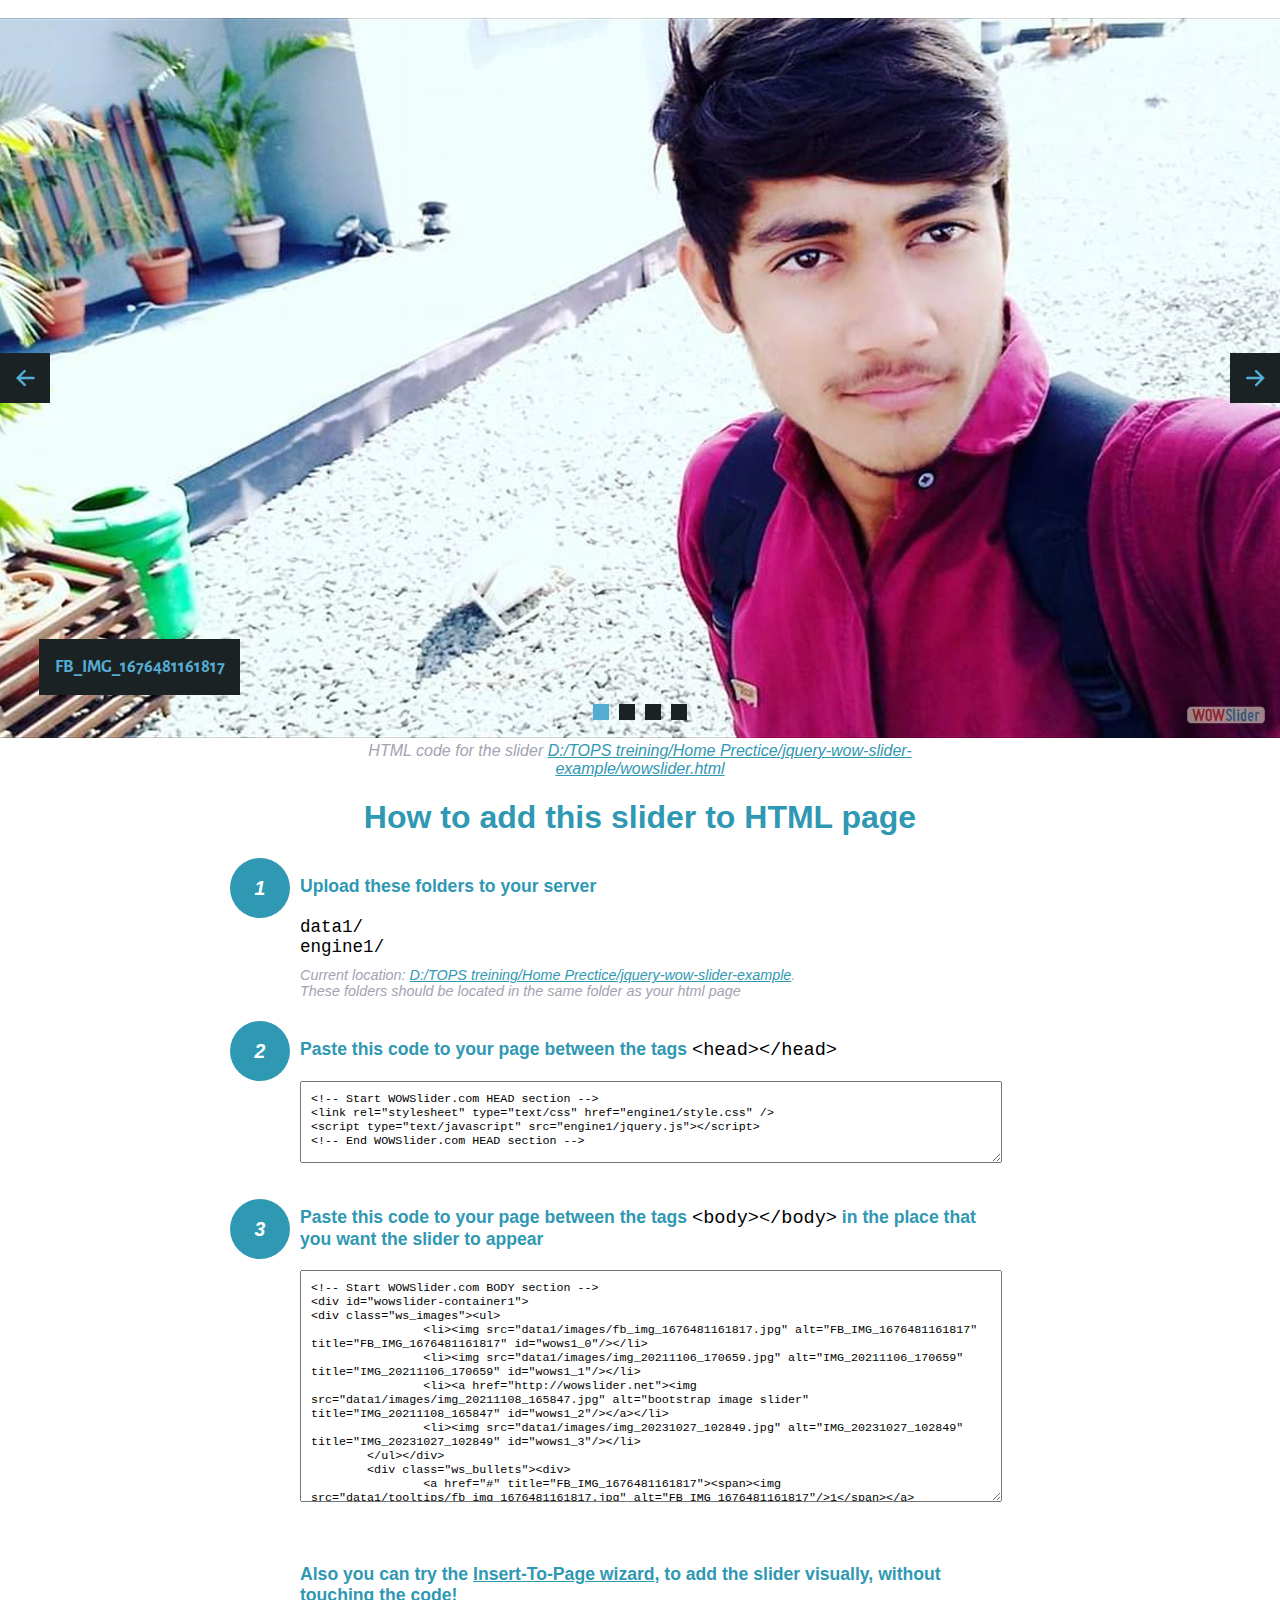
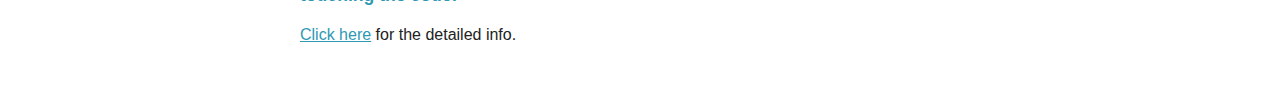
<file: wowslider-howto.html>
<!DOCTYPE html>
<html>
<head>
	<title>WOWSlider</title>
	<meta http-equiv="content-type" content="text/html; charset=utf-8" />
	<meta name="description" content="WOWSlider" />
	
	<!-- Start WOWSlider.com HEAD section --> <!-- add to the <head> of your page -->
	<link rel="stylesheet" type="text/css" href="engine1/style.css" />
	<script type="text/javascript" src="engine1/jquery.js"></script>
	<!-- End WOWSlider.com HEAD section -->


<style>
.instuction {
	font-family: sans-serif, Arial;
	display: block;
	margin: 0 auto;
	max-width: 820px;
	width: 100%;
	padding: 0 70px;
	color: #222;
	-webkit-box-sizing: border-box;
	-moz-box-sizing: border-box;
	box-sizing: border-box;
}
.instuction h1 img {
	max-width: 170px;
	vertical-align: middle;
	margin-bottom: 10px;
}
.instuction h1 {
	color: #2F98B3;
	text-align: center;
}
.instuction h2 {
	position: relative;
	font-size: 1.1em;
	color: #2F98B3;
	margin-bottom: 20px;
	margin-top: 40px;
}
.instuction h2 span.num {
	position: absolute;
	left: -70px;
	top: -18px;
	display: inline-block;
	vertical-align: middle;
	font-style: italic;
	font-size: 1.1em;
	width: 60px;
	height: 60px;
	line-height: 60px;
	text-align: center;
	background: #2F98B3;
	color: #fff;
	border-radius: 50%;
}
.instuction .mono {
	color: #000;
	font-family: monospace;
	font-size: 1.3em;
	font-weight: normal;
}
.instuction li.mono {
	font-size: 1.5em;
}

.instuction ul {
	font-size: 0.9em;
	margin-top: 0;
	padding-left: 0;
	list-style: none;
}
.instuction .note {
	color: #A3A3B2;
	font-style: italic;
	padding-top: 10px;
}
.instuction p.note {
	text-align: center;
	padding-top: 0;
	margin-top: 4px;
}
.instuction textarea {
	font-size: 0.9em;
	min-height: 60px;
	padding: 10px;
	margin: 0;
	overflow: auto;
	max-width: 100%;
	width: 100%;
}
.instuction a,
.instuction a:visited {
	color: #2F98B3;
}
</style>


</head>
<body style="margin:auto">

<br>

<!-- Start WOWSlider.com BODY section --> <!-- add to the <body> of your page -->
<div id="wowslider-container1">
<div class="ws_images"><ul>
		<li><img src="data1/images/fb_img_1676481161817.jpg" alt="FB_IMG_1676481161817" title="FB_IMG_1676481161817" id="wows1_0"/></li>
		<li><img src="data1/images/img_20211106_170659.jpg" alt="IMG_20211106_170659" title="IMG_20211106_170659" id="wows1_1"/></li>
		<li><a href="http://wowslider.net"><img src="data1/images/img_20211108_165847.jpg" alt="bootstrap image slider" title="IMG_20211108_165847" id="wows1_2"/></a></li>
		<li><img src="data1/images/img_20231027_102849.jpg" alt="IMG_20231027_102849" title="IMG_20231027_102849" id="wows1_3"/></li>
	</ul></div>
	<div class="ws_bullets"><div>
		<a href="#" title="FB_IMG_1676481161817"><span><img src="data1/tooltips/fb_img_1676481161817.jpg" alt="FB_IMG_1676481161817"/>1</span></a>
		<a href="#" title="IMG_20211106_170659"><span><img src="data1/tooltips/img_20211106_170659.jpg" alt="IMG_20211106_170659"/>2</span></a>
		<a href="#" title="IMG_20211108_165847"><span><img src="data1/tooltips/img_20211108_165847.jpg" alt="IMG_20211108_165847"/>3</span></a>
		<a href="#" title="IMG_20231027_102849"><span><img src="data1/tooltips/img_20231027_102849.jpg" alt="IMG_20231027_102849"/>4</span></a>
	</div></div><div class="ws_script" style="position:absolute;left:-99%"><a href="http://wowslider.net">slider</a> by WOWSlider.com v9.0</div>
<div class="ws_shadow"></div>
</div>	
<script type="text/javascript" src="engine1/wowslider.js"></script>
<script type="text/javascript" src="engine1/script.js"></script>
<!-- End WOWSlider.com BODY section -->


<div class="instuction">
	<p class="note">HTML code for the slider <a href="file:///D:/TOPS treining/Home Prectice/jquery-wow-slider-example/wowslider.html">D:/TOPS treining/Home Prectice/jquery-wow-slider-example/wowslider.html</a></p>

	<h1>
		How to add this slider to HTML page
	</h1>

	<h2><span class="num">1</span> Upload these folders to your server</h2>
	<ul>
		<li class="mono">data1/</li>
		<li class="mono">engine1/</li>
		<li class="note">Current location: <a href="file:///D:/TOPS treining/Home Prectice/jquery-wow-slider-example">D:/TOPS treining/Home Prectice/jquery-wow-slider-example</a>. <br>These folders should be located in the same folder as your html page</li>
	</ul>

	<h2><span class="num">2</span> Paste this code to your page between the tags <span class="mono">&lt;head&gt;&lt;/head&gt;</span></h2>
	<textarea onclick="this.select()">&lt;!-- Start WOWSlider.com HEAD section --&gt;
&lt;link rel=&quot;stylesheet&quot; type=&quot;text/css&quot; href=&quot;engine1/style.css&quot; /&gt;
&lt;script type=&quot;text/javascript&quot; src=&quot;engine1/jquery.js&quot;&gt;&lt;/script&gt;
&lt;!-- End WOWSlider.com HEAD section --&gt;</textarea>


	<h2><span class="num" style="top: -8px;">3</span> Paste this code to your page between the tags <span class="mono">&lt;body&gt;&lt;/body&gt;</span> in the place that you want the slider to appear</h2>
	<textarea onclick="this.select()" rows="15">&lt;!-- Start WOWSlider.com BODY section --&gt;
&lt;div id=&quot;wowslider-container1&quot;&gt;
&lt;div class=&quot;ws_images&quot;&gt;&lt;ul&gt;
		&lt;li&gt;&lt;img src=&quot;data1/images/fb_img_1676481161817.jpg&quot; alt=&quot;FB_IMG_1676481161817&quot; title=&quot;FB_IMG_1676481161817&quot; id=&quot;wows1_0&quot;/&gt;&lt;/li&gt;
		&lt;li&gt;&lt;img src=&quot;data1/images/img_20211106_170659.jpg&quot; alt=&quot;IMG_20211106_170659&quot; title=&quot;IMG_20211106_170659&quot; id=&quot;wows1_1&quot;/&gt;&lt;/li&gt;
		&lt;li&gt;&lt;a href=&quot;http://wowslider.net&quot;&gt;&lt;img src=&quot;data1/images/img_20211108_165847.jpg&quot; alt=&quot;bootstrap image slider&quot; title=&quot;IMG_20211108_165847&quot; id=&quot;wows1_2&quot;/&gt;&lt;/a&gt;&lt;/li&gt;
		&lt;li&gt;&lt;img src=&quot;data1/images/img_20231027_102849.jpg&quot; alt=&quot;IMG_20231027_102849&quot; title=&quot;IMG_20231027_102849&quot; id=&quot;wows1_3&quot;/&gt;&lt;/li&gt;
	&lt;/ul&gt;&lt;/div&gt;
	&lt;div class=&quot;ws_bullets&quot;&gt;&lt;div&gt;
		&lt;a href=&quot;#&quot; title=&quot;FB_IMG_1676481161817&quot;&gt;&lt;span&gt;&lt;img src=&quot;data1/tooltips/fb_img_1676481161817.jpg&quot; alt=&quot;FB_IMG_1676481161817&quot;/&gt;1&lt;/span&gt;&lt;/a&gt;
		&lt;a href=&quot;#&quot; title=&quot;IMG_20211106_170659&quot;&gt;&lt;span&gt;&lt;img src=&quot;data1/tooltips/img_20211106_170659.jpg&quot; alt=&quot;IMG_20211106_170659&quot;/&gt;2&lt;/span&gt;&lt;/a&gt;
		&lt;a href=&quot;#&quot; title=&quot;IMG_20211108_165847&quot;&gt;&lt;span&gt;&lt;img src=&quot;data1/tooltips/img_20211108_165847.jpg&quot; alt=&quot;IMG_20211108_165847&quot;/&gt;3&lt;/span&gt;&lt;/a&gt;
		&lt;a href=&quot;#&quot; title=&quot;IMG_20231027_102849&quot;&gt;&lt;span&gt;&lt;img src=&quot;data1/tooltips/img_20231027_102849.jpg&quot; alt=&quot;IMG_20231027_102849&quot;/&gt;4&lt;/span&gt;&lt;/a&gt;
	&lt;/div&gt;&lt;/div&gt;&lt;div class=&quot;ws_script&quot; style=&quot;position:absolute;left:-99%&quot;&gt;&lt;a href=&quot;http://wowslider.net&quot;&gt;slider&lt;/a&gt; by WOWSlider.com v9.0&lt;/div&gt;
&lt;div class=&quot;ws_shadow&quot;&gt;&lt;/div&gt;
&lt;/div&gt;	
&lt;script type=&quot;text/javascript&quot; src=&quot;engine1/wowslider.js&quot;&gt;&lt;/script&gt;
&lt;script type=&quot;text/javascript&quot; src=&quot;engine1/script.js&quot;&gt;&lt;/script&gt;
&lt;!-- End WOWSlider.com BODY section --&gt;</textarea>

<br><br>
<h2>Also you can try the <a href="http://wowslider.com/help/add-wowslider-to-page-2.html" target="_blank">Insert-To-Page wizard</a>, to add the slider visually, without touching the code!</h2>
<p>
	<a href="http://wowslider.com/help/add-wowslider-to-page-2.html" target="_blank">Click here</a> for the detailed info.
</p>
</div>

<br><br>
</body>
</html>
</file>
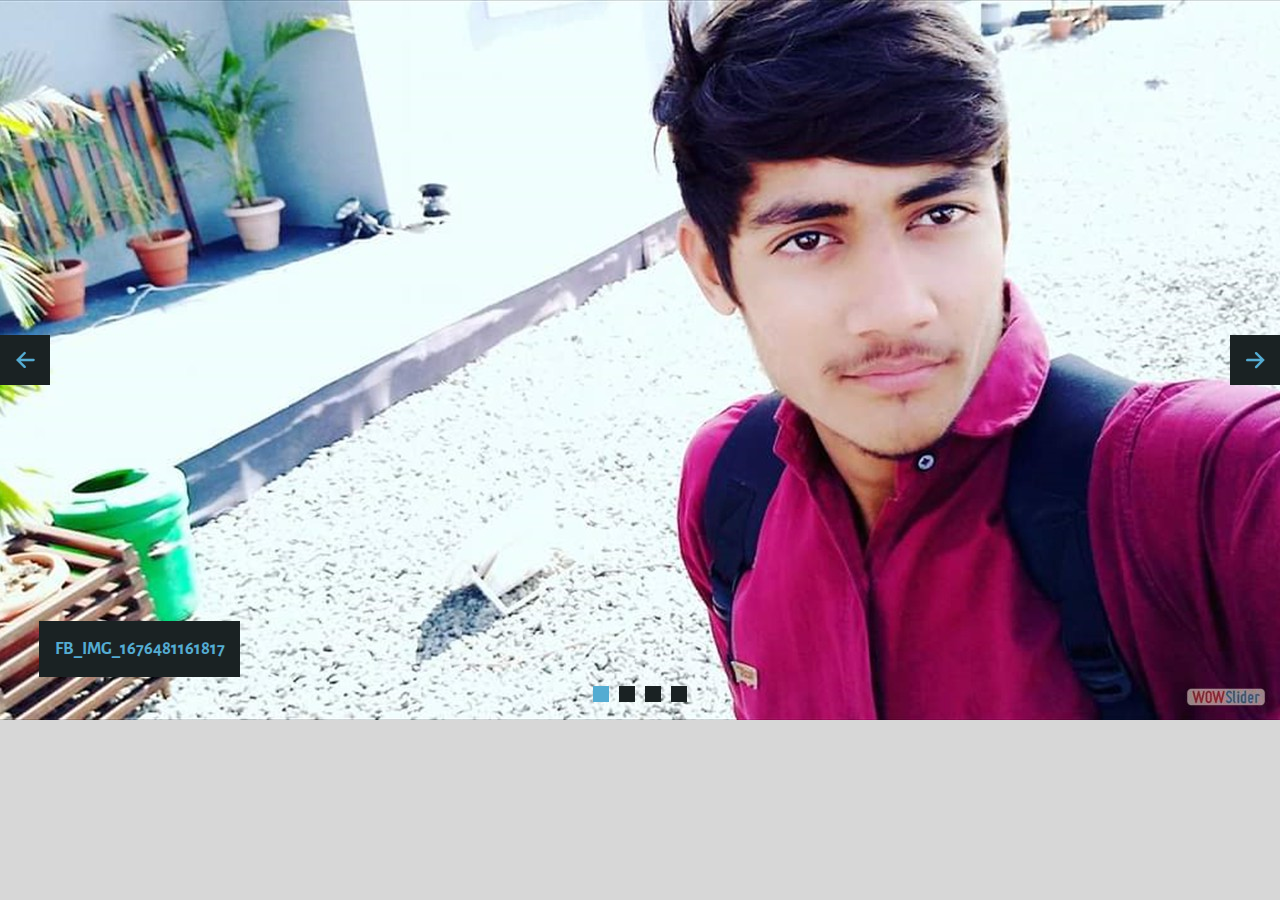
<file: wowslider.html>
<!DOCTYPE html>
<html>
<head>
	<title>Slider</title>
	<meta http-equiv="content-type" content="text/html; charset=utf-8" />
	<meta name="description" content="Made with WOW Slider - Create beautiful, responsive image sliders in a few clicks. Awesome skins and animations. Slider" />
	
	<!-- Start WOWSlider.com HEAD section --> <!-- add to the <head> of your page -->
	<link rel="stylesheet" type="text/css" href="engine1/style.css" />
	<script type="text/javascript" src="engine1/jquery.js"></script>
	<!-- End WOWSlider.com HEAD section -->

</head>
<body style="background-color:#d7d7d7;margin:auto">
	
	<!-- Start WOWSlider.com BODY section --> <!-- add to the <body> of your page -->
	<div id="wowslider-container1">
	<div class="ws_images"><ul>
		<li><img src="data1/images/fb_img_1676481161817.jpg" alt="FB_IMG_1676481161817" title="FB_IMG_1676481161817" id="wows1_0"/></li>
		<li><img src="data1/images/img_20211106_170659.jpg" alt="IMG_20211106_170659" title="IMG_20211106_170659" id="wows1_1"/></li>
		<li><a href="http://wowslider.net"><img src="data1/images/img_20211108_165847.jpg" alt="bootstrap image slider" title="IMG_20211108_165847" id="wows1_2"/></a></li>
		<li><img src="data1/images/img_20231027_102849.jpg" alt="IMG_20231027_102849" title="IMG_20231027_102849" id="wows1_3"/></li>
	</ul></div>
	<div class="ws_bullets"><div>
		<a href="#" title="FB_IMG_1676481161817"><span><img src="data1/tooltips/fb_img_1676481161817.jpg" alt="FB_IMG_1676481161817"/>1</span></a>
		<a href="#" title="IMG_20211106_170659"><span><img src="data1/tooltips/img_20211106_170659.jpg" alt="IMG_20211106_170659"/>2</span></a>
		<a href="#" title="IMG_20211108_165847"><span><img src="data1/tooltips/img_20211108_165847.jpg" alt="IMG_20211108_165847"/>3</span></a>
		<a href="#" title="IMG_20231027_102849"><span><img src="data1/tooltips/img_20231027_102849.jpg" alt="IMG_20231027_102849"/>4</span></a>
	</div></div><div class="ws_script" style="position:absolute;left:-99%"><a href="http://wowslider.net">slider</a> by WOWSlider.com v9.0</div>
	<div class="ws_shadow"></div>
	</div>	
	<script type="text/javascript" src="engine1/wowslider.js"></script>
	<script type="text/javascript" src="engine1/script.js"></script>
	<!-- End WOWSlider.com BODY section -->

</body>
</html>
</file>
<file: engine1/style.css>
/*
 *	generated by WOW Slider 9.0
 *	template Convex
 */
@import url(https://fonts.googleapis.com/css?family=Gurajada&subset=latin,telugu);
@font-face {
  font-family: 'ws-ctrl-convex';
  src: url('ws-ctrl-convex.eot');
  src: url('ws-ctrl-convex.eot#iefix') format('embedded-opentype'),
       url('ws-ctrl-convex.svg#ws-ctrl-convex') format('svg');
  font-weight: normal;
  font-style: normal;
}
@font-face {
  font-family: 'ws-ctrl-convex';
  src: url('[data-uri]') format('woff'),
       url('[data-uri]') format('truetype');
}
#wowslider-container1 { 
	display: table;
	zoom: 1; 
	position: relative;
	width: 100%;
	max-width: 1280px;
	max-height:720px;
	margin:0px auto 0px;
	z-index:90;
	text-align:left; /* reset align=center */
	font-size: 10px;
	text-shadow: none; /* fix some user styles */

	/* reset box-sizing (to boostrap friendly) */
	-webkit-box-sizing: content-box;
	-moz-box-sizing: content-box;
	box-sizing: content-box; 
}
* html #wowslider-container1{ width:1280px }
#wowslider-container1 .ws_images ul{
	position:relative;
	width: 10000%; 
	height:100%;
	left:0;
	list-style:none;
	margin:0;
	padding:0;
	border-spacing:0;
	overflow: visible;
	/*table-layout:fixed;*/
}
#wowslider-container1 .ws_images ul li{
	position: relative;
	width:1%;
	height:100%;
	line-height:0; /*opera*/
	overflow: hidden;
	float:left;
	/*font-size:0;*/
	padding:0 0 0 0 !important;
	margin:0 0 0 0 !important;
}

#wowslider-container1 .ws_images{
	position: relative;
	left:0;
	top:0;
	height:100%;
	max-height:720px;
	max-width: 1280px;
	vertical-align: top;
	border:none;
	overflow: hidden;
}
#wowslider-container1 .ws_images ul a{
	width:100%;
	height:100%;
	max-height:720px;
	display:block;
	color:transparent;
}
#wowslider-container1 img{
	max-width: none !important;
}
#wowslider-container1 .ws_images .ws_list img,
#wowslider-container1 .ws_images > div > img{
	width:100%;
	border:none 0;
	max-width: none;
	padding:0;
	margin:0;
}
#wowslider-container1 .ws_images > div > img {
	max-height:720px;
}

#wowslider-container1 .ws_images iframe {
	position: absolute;
	z-index: -1;
}

#wowslider-container1 .ws-title > div {
	display: inline-block !important;
}

#wowslider-container1 a{ 
	text-decoration: none; 
	outline: none; 
	border: none; 
}

#wowslider-container1  .ws_bullets { 
	float: left;
	position:absolute;
	z-index:70;
}
#wowslider-container1  .ws_bullets div{
	position:relative;
	float:left;
	font-size: 0px;
}
/* compatibility with Joomla styles */
#wowslider-container1  .ws_bullets a {
	line-height: 0;
}

#wowslider-container1  .ws_script{
	display:none;
}
#wowslider-container1 sound, 
#wowslider-container1 object{
	position:absolute;
}

/* prevent some of users reset styles */
#wowslider-container1 .ws_effect {
	position: static;
	width: 100%;
	height: 100%;
}

#wowslider-container1 .ws_photoItem {
	border: 2em solid #fff;
	margin-left: -2em;
	margin-top: -2em;
}
#wowslider-container1 .ws_cube_side {
	background: #A6A5A9;
}


#wowslider-container1.ws_gestures {
	cursor: -webkit-grab;
	cursor: -moz-grab;
	cursor: url("[data-uri]"), move;
}
#wowslider-container1.ws_gestures.ws_grabbing {
	cursor: -webkit-grabbing;
	cursor: -moz-grabbing;
	cursor: url("[data-uri]"), move;
}

/* hide controls when video start play */
#wowslider-container1.ws_video_playing .ws_bullets,
#wowslider-container1.ws_video_playing .ws_fullscreen,
#wowslider-container1.ws_video_playing .ws_next,
#wowslider-container1.ws_video_playing .ws_prev {
	display: none;
}


/* youtube/vimeo buttons */
#wowslider-container1 .ws_video_btn {
	position: absolute;
	display: none;
	cursor: pointer;
	top: 0;
	left: 0;
	width: 100%;
	height: 100%;
	z-index: 55;
}
#wowslider-container1 .ws_video_btn.ws_youtube,
#wowslider-container1 .ws_video_btn.ws_vimeo {
	display: block;
}
#wowslider-container1 .ws_video_btn div {
	position: absolute;
	background-image: url(./playvideo.png);
	background-size: 200%;
	top: 50%;
	left: 50%;
	width: 7em;
	height: 5em;
	margin-left: -3.5em;
	margin-top: -2.5em;
}
#wowslider-container1 .ws_video_btn.ws_youtube div {
	background-position: 0 0;
}
#wowslider-container1 .ws_video_btn.ws_youtube:hover div {
	background-position: 100% 0;
}
#wowslider-container1 .ws_video_btn.ws_vimeo div {
	background-position: 0 100%;
}
#wowslider-container1 .ws_video_btn.ws_vimeo:hover div {
	background-position: 100% 100%;
}

#wowslider-container1 .ws_playpause.ws_hide {
	display: none !important;
}
/* bullets */
#wowslider-container1  .ws_bullets { 
	padding: 0px; 
}
#wowslider-container1 .ws_bullets a { 
	position:relative;
	display: inline-block;
	width: 0;
	margin: 3px 5px;
	padding: 8px;	

	-webkit-perspective: 80px;
	perspective: 80px;
} 
#wowslider-container1 .ws_bullets a > span {
	position:absolute;
	display: block;
	top:0;
	right: 0;
	height:100%;
	width:100%;
	-webkit-transform-style: preserve-3d;
	transform-style: preserve-3d;

	-webkit-transition: -webkit-transform 0.5s ease;
  	transition: -webkit-transform 0.5s ease, transform 0.5s ease;
}

#wowslider-container1 .ws_bullets a > span:before,
#wowslider-container1 .ws_bullets a > span:after {
	content: '';
	display: block;
	height:100%;
	background: #54acd2;

  	-webkit-transform: rotateX(-90deg) translateZ(-8px) translateY(8px);
  	transform: rotateX(-90deg) translateZ(-8px) translateY(8px);
}
#wowslider-container1 .ws_bullets a > span:after {
	position: absolute;
	top: 0;
	left: 0;
	width: 100%;
	height: 100%;
  	background: #1A2223;
  	-webkit-transform: rotateX(0deg);
  	transform: rotateX(0deg);
}

#wowslider-container1 .ws_bullets a.ws_overbull > span,
#wowslider-container1 .ws_bullets a.ws_selbull > span {
    -webkit-transform: rotateX(-90deg) translateZ(8px) translateY(8px);
    transform: rotateX(-90deg) translateZ(8px) translateY(8px);
}


.ws_playpause {
	display: none;
}

/* play/pause, arrows */
#wowslider-container1 a.ws_next,
#wowslider-container1 a.ws_prev,
#wowslider-container1 .ws_playpause {
	position:absolute;
	font: 2em "ws-ctrl-convex";
	width: 2.5em;
	height: 2.5em;
	top:50%;
	
	margin-top: -1.25em;
	color: #ffffff;
	z-index: 100;

	-webkit-perspective: 20em;
	perspective: 20em;
}
#wowslider-container1 a.ws_next {
	right: 0;
}
#wowslider-container1 a.ws_prev {
	left: 0;
}
#wowslider-container1 .ws_playpause {
	left:50%;
	margin-left:-1.25em;
}

#wowslider-container1 a.ws_next > span,
#wowslider-container1 a.ws_prev > span,
#wowslider-container1 .ws_playpause > span,
#wowslider-container1 .ws_bullets a > span {
	display: block;
	-webkit-transform-style: preserve-3d;
	transform-style: preserve-3d;

	-webkit-transition: -webkit-transform 0.5s ease;
  	transition: -webkit-transform 0.5s ease, transform 0.5s ease;
}


#wowslider-container1 a.ws_next > span:before,
#wowslider-container1 a.ws_prev > span:before,
#wowslider-container1 .ws_playpause > span:before,
#wowslider-container1 a.ws_next > span:after,
#wowslider-container1 a.ws_prev > span:after,
#wowslider-container1 .ws_playpause > span:after {
	display: block;
	text-align: center;
	line-height: 2.5em;
	height:100%;
	background: #54acd2;
	color: #1A2223;

  	-webkit-transform: rotateX(-90deg) translateZ(-1.25em) translateY(1.25em);
  	transform: rotateX(-90deg) translateZ(-1.25em) translateY(1.25em);
}
#wowslider-container1 .ws_play > span:before,
#wowslider-container1 .ws_play > span:after{
	content:"\e800";
}
#wowslider-container1 .ws_pause > span:before,
#wowslider-container1 .ws_pause > span:after{
	content:"\e801";
}
#wowslider-container1 a.ws_next > span:before,
#wowslider-container1 a.ws_next > span:after {
	content:'\e803';
}
#wowslider-container1 a.ws_prev > span:before,
#wowslider-container1 a.ws_prev > span:after {
	content:'\e802';
}

#wowslider-container1 a.ws_next > span:after,
#wowslider-container1 a.ws_prev > span:after,
#wowslider-container1 .ws_playpause > span:after {
	position: absolute;
	top: 0;
	left: 0;
	width: 100%;
	height: 100%;
  	-webkit-transform: rotateX(0deg);
  	transform: rotateX(0deg);
  	background: #1A2223;
	color: #54acd2;
}

#wowslider-container1 a.ws_next:hover > span,
#wowslider-container1 a.ws_prev:hover > span,
#wowslider-container1 .ws_playpause:hover > span {
    -webkit-transform: rotateX(-90deg) translateZ(1.25em) translateY(1.25em);
    transform: rotateX(-90deg) translateZ(1.25em) translateY(1.25em);
}/* bottom center */
#wowslider-container1  .ws_bullets {
	bottom:1.5em;
	left:50%;
}
#wowslider-container1  .ws_bullets div{
	left:-50%;
}#wowslider-container1 .ws-title{
	font: 1.3em 'Gurajada', serif;
	position: absolute;
	left: 2em;
	margin-right:10em;
	z-index: 50;

	color:#fff;
	padding: 1em;
	bottom: 30px;
	top: auto;
	opacity: 1;
}
#wowslider-container1 .ws-title div,#wowslider-container1 .ws-title span{
	display:inline-block;
	padding: 0.1em 0.6em;
	background-color: #1A2223;
	color: #54acd2;
}
#wowslider-container1 .ws-title div{
	display:block;
	margin-top:0.5em;
	font-size: 1.3em;
}
#wowslider-container1 .ws-title span{
	text-transform: uppercase;	
	font-size: 2em;
}#wowslider-container1 .ws_images > ul{
	animation: wsBasic 16s infinite;
	-moz-animation: wsBasic 16s infinite;
	-webkit-animation: wsBasic 16s infinite;
}
@keyframes wsBasic{0%{left:-0%} 12.5%{left:-0%} 25%{left:-100%} 37.5%{left:-100%} 50%{left:-200%} 62.5%{left:-200%} 75%{left:-300%} 87.5%{left:-300%} }
@-moz-keyframes wsBasic{0%{left:-0%} 12.5%{left:-0%} 25%{left:-100%} 37.5%{left:-100%} 50%{left:-200%} 62.5%{left:-200%} 75%{left:-300%} 87.5%{left:-300%} }
@-webkit-keyframes wsBasic{0%{left:-0%} 12.5%{left:-0%} 25%{left:-100%} 37.5%{left:-100%} 50%{left:-200%} 62.5%{left:-200%} 75%{left:-300%} 87.5%{left:-300%} }

#wowslider-container1 .ws_bullets  a img{
	position:absolute;
	display:block;
	text-indent:0;
	bottom:15px;
	left:-43px;
	visibility:hidden;
	max-width:none;
}
#wowslider-container1 .ws_bullets a:hover img{
	visibility:visible;
}

#wowslider-container1 .ws_bulframe div div{
	height:48px;
	overflow:visible;
	position:relative;
}
#wowslider-container1 .ws_bulframe div {
	left:0;
	overflow:hidden;
	position:relative;
	width:85px;
}
#wowslider-container1  .ws_bullets .ws_bulframe{
	position:absolute;
	display:none;
	bottom:25px;
	margin-left:8px;
	cursor:pointer;

	/* fixed bulframe hidding in Chrome */
	-webkit-transform: translateZ(0);
	-ms-transform: translateZ(0);
	-o-transform: translateZ(0);
	transform: translateZ(0);
}#wowslider-container1 .ws_bulframe div div{
	height: auto;
}

@media all and (max-width:760px) {
	#wowslider-container1 .ws_fullscreen {
		display: block;
	}
}
@media all and (max-width:400px){
	#wowslider-container1 .ws_controls,
	#wowslider-container1 .ws_bullets,
	#wowslider-container1 .ws_thumbs{
		display: none
	}
}
</file>
